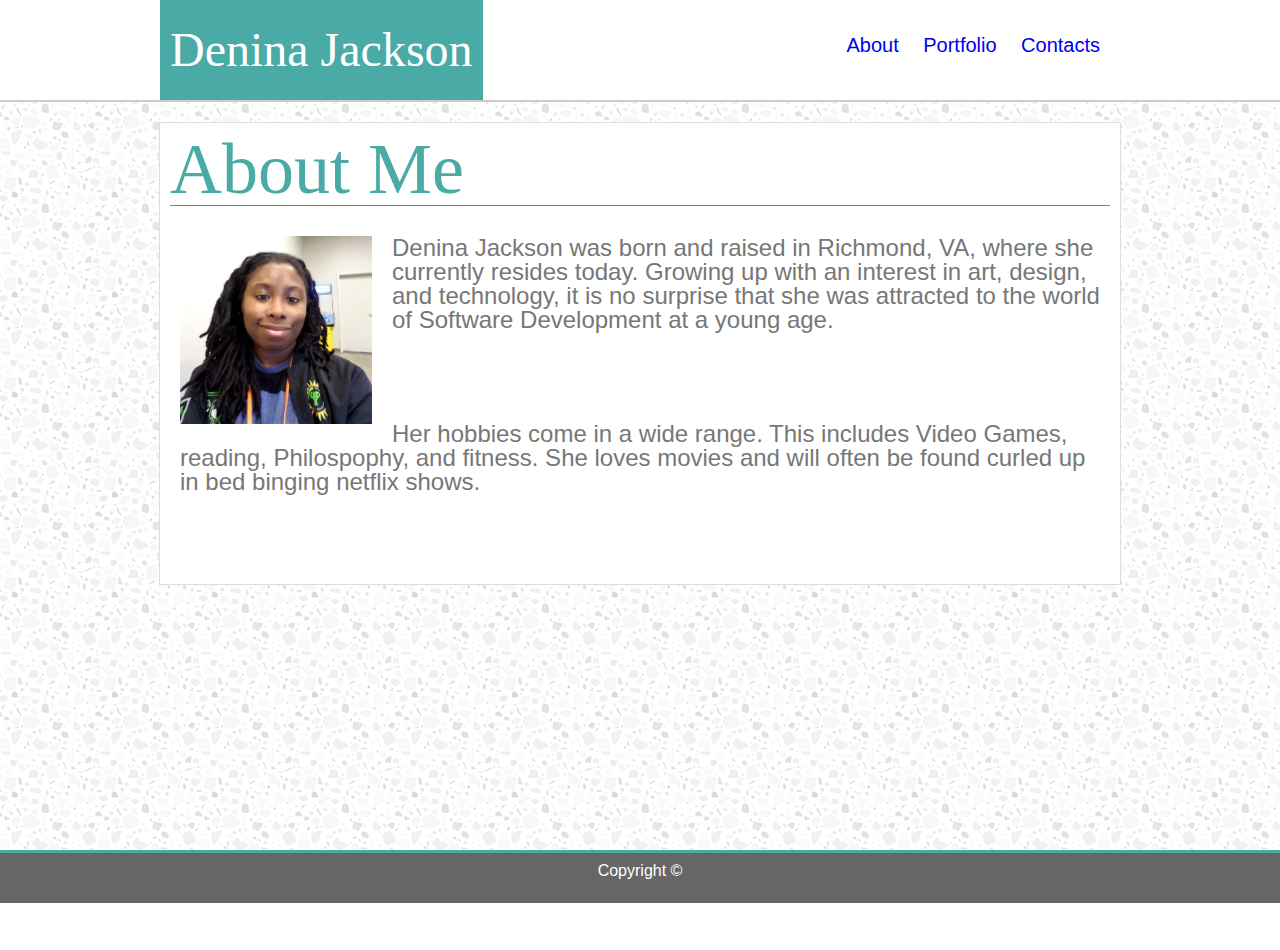
<file: index.html>
<html>
    <head>
        <title>About Me</title>
        <link rel="stylesheet" href="assets/css/reset.css">
        <link rel="stylesheet" href="assets/css/style.css">
        <meta name="viewport" content="width=device-width, initial-scale=1.0">
        
    </head>
    <body>
        <div id="main">
            
        <div id="header">
                <div id="headerContainer">
                <h1 id="name">Denina Jackson</h1>
                <ol>
                    <li><a href="index.html">About</a></li>
                    <li><a href="portfolio.html" id="break">Portfolio</a></li>
                    <li><a href="contact.html">Contacts</a></li>
                </ol>
                </div>
                
        </div>
        <div id="content">
            <h1 class="label">About Me</h1>
            <img src="assets/images/20180418_170643.jpg" alt="" id="me">
            <p>Denina Jackson was born and raised in Richmond, VA, where she currently resides today. Growing up with an interest in art, design, and technology, it is no surprise that she was attracted to the world of Software Development at a young age.</p>
            
            <p>Her hobbies come in a wide range. This includes Video Games, reading, Philospophy, and fitness. She loves movies and will often be found curled up in bed binging netflix shows.</p>
        </div>
        
    </div>
    <div id="footer">Copyright &copy;</div>
    

    </body>
</html>
</file>
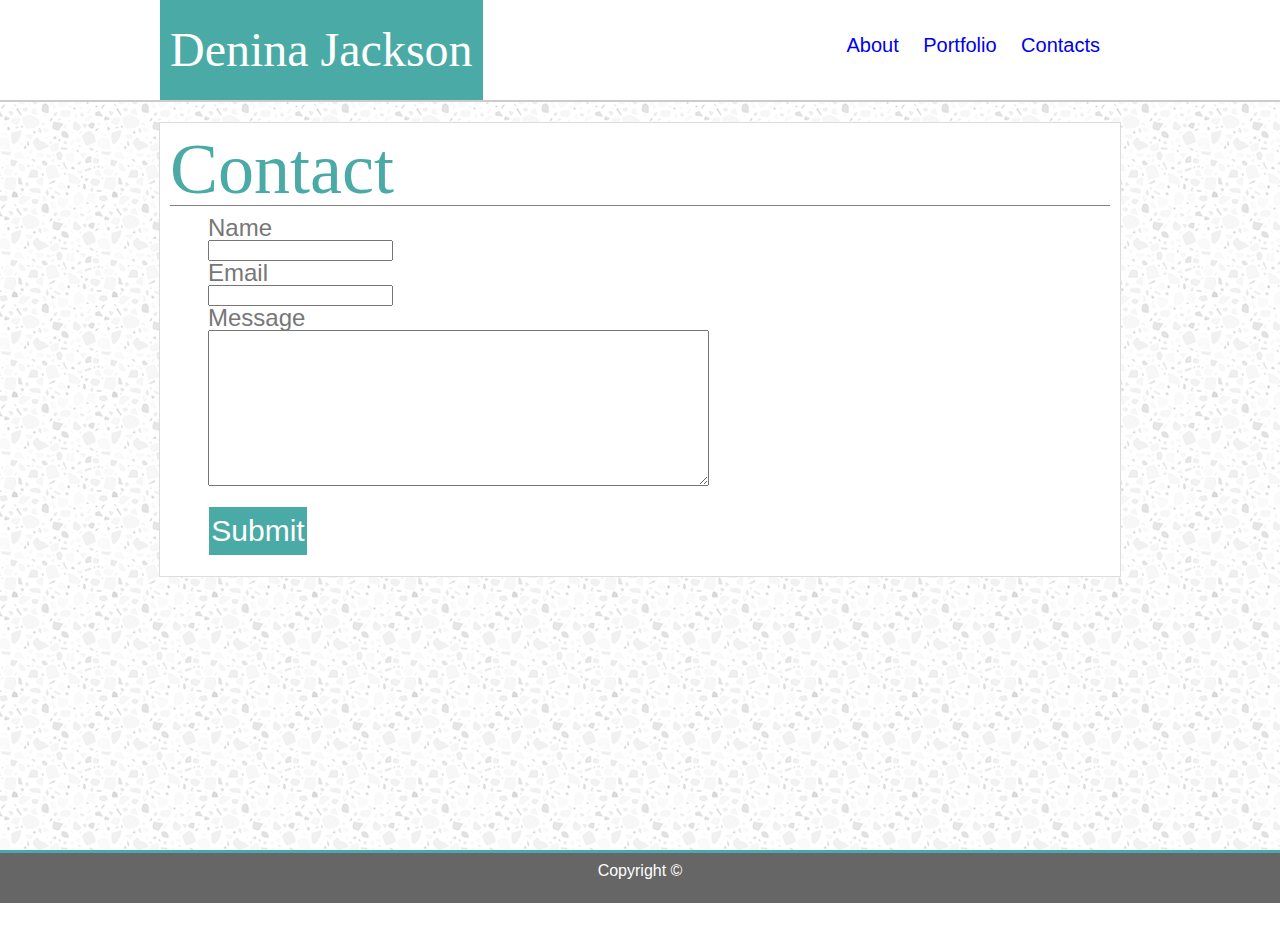
<file: contact.html>
<html>
    <head>
        <title>About Me</title>
        <link rel="stylesheet" href="assets/css/reset.css">
        <link rel="stylesheet" href="assets/css/style.css">
        <meta name="viewport" content="width=device-width, initial-scale=1.0">
        
    </head>
    <body>
        <div id="main">
               
                        <div id="header">
                                <div id="headerContainer">
                                <h1 id="name">Denina Jackson</h1>
                                <ol>
                                    <li><a href="index.html">About</a></li>
                                    <li><a href="portfolio.html" id="break">Portfolio</a></li>
                                    <li><a href="contact.html">Contacts</a></li>
                                </ol>
                                </div>
                                
                        </div>
        <div id="content">
            <h1 class="label">Contact</h1>
            
            <form action="">
                <label for="Name">Name</label>
                <input type="text" name="Name">

                <label for="Email">Email</label>
                <input type="text" name="Email">

                

                <label for="message">Message</label>
                <textarea name="message" id="" cols="60" rows="10"></textarea>

                <input type="submit" name="submit" id="submit">
            </form>
        </div>
    </div>
    

        <div id="footer">Copyright &copy;</div>

    </body>
</html>
</file>
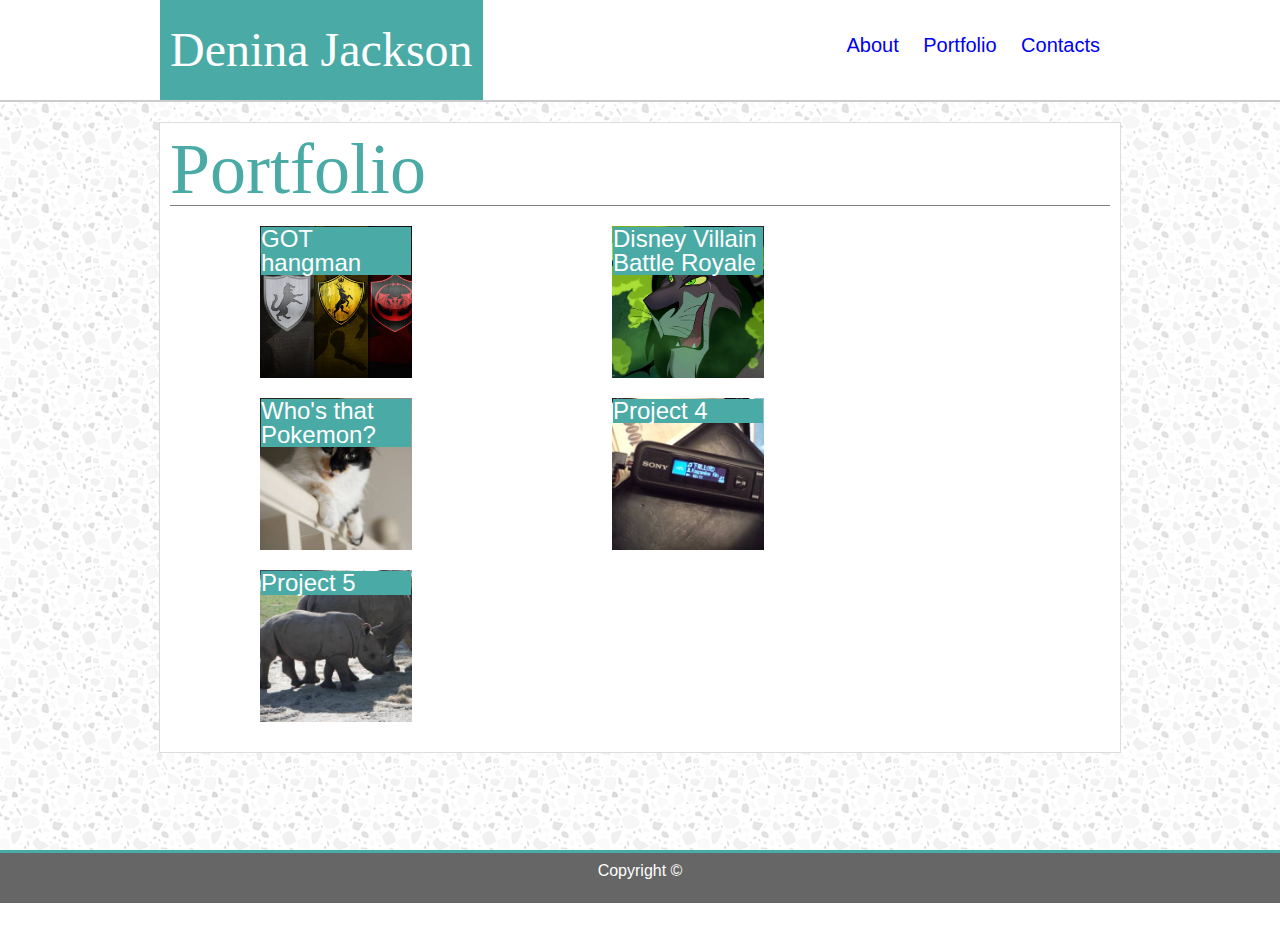
<file: portfolio.html>
<html>
    <head>
        <title>About Me</title>
        <link rel="stylesheet" href="assets/css/reset.css">
        <link rel="stylesheet" href="assets/css/style.css">
        <meta name="viewport" content="width=device-width, initial-scale=1.0">
        
    </head>
    <body>
        <div id="main">
        
                
                        <div id="header">
                                <div id="headerContainer">
                                <h1 id="name">Denina Jackson</h1>
                                <ol>
                                    <li><a href="index.html">About</a></li>
                                    <li><a href="portfolio.html" id="break">Portfolio</a></li>
                                    <li><a href="contact.html">Contacts</a></li>
                                </ol>
                                </div>
                                
                        </div>
        
        <div id="content">
            <h1 class="label">Portfolio</h1>
            <a href="https://konobeat.github.io/wordGuessGame/"><div class="img1 portimg"><h6>GOT hangman</h6></div></a>
            <a href="https://konobeat.github.io/Unit-4-Game/"><div class="img2 portimg"><h6>Disney Villain Battle Royale</h6></div></a>
            <a href="https://konobeat.github.io/triviaGame/"><div class="img3 portimg"><h6>Who's that Pokemon?</h6></div></a>
            <div class="img4 portimg"><h6>Project 4</h6></div>
            <div class="img5 portimg"><h6>Project 5</h6></div>
          
         
            
        </div>
    </div>
        <div id="footer">Copyright &copy;</div>

    </body>
</html>
</file>
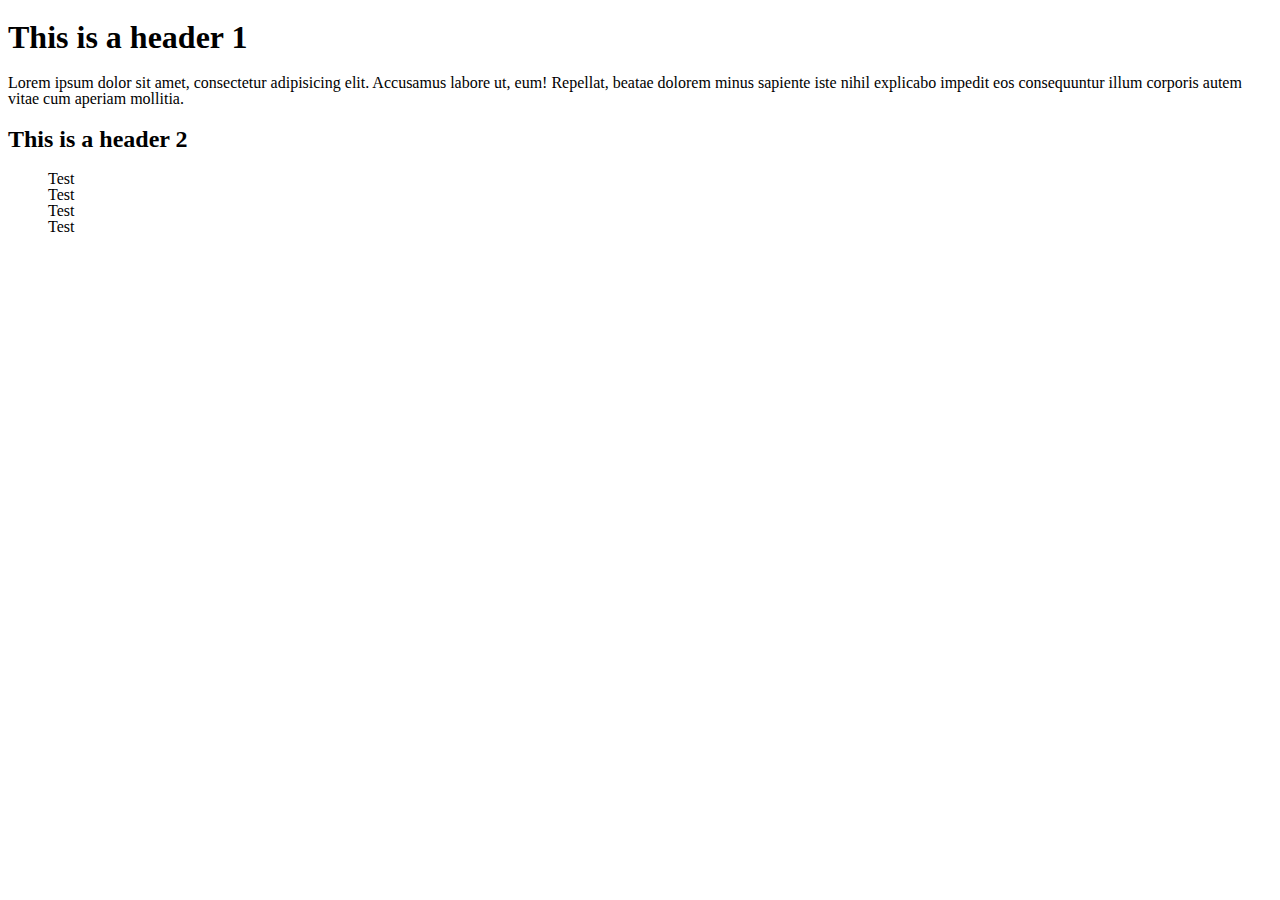
<file: assets/reset.html>
<!-- Reset.css -->
<!DOCTYPE html>
<html lang="en-us">

  <head>

    <meta charset="UTF-8">
    <title>Example Page</title>
    <!-- Once a reset.css is used uncomment the following line to see how this stylesheet works-->
    <!--Try enabling and then disabling it more than once.-->
    <!-- <link rel="stylesheet" href="reset.css"> -->
    <link rel="stylesheet" href="reset.css">
    
  </head>

  <body>

  <h1>This is a header 1</h1>

  <p>Lorem ipsum dolor sit amet, consectetur adipisicing elit. Accusamus labore ut, eum! Repellat, beatae dolorem minus sapiente iste nihil explicabo impedit eos consequuntur illum corporis autem vitae cum aperiam mollitia.</p>

  <h2>This is a header 2</h2>

  <ul>
    <li>Test</li>
    <li>Test</li>
    <li>Test</li>
    <li>Test</li>
  </ul>

  </body>

</html>
</file>
<file: assets/css/style.css>
/*Container Slyles*/




body {
    
    font-family: 'Arial', 'Helvetica Neue', Helvetica, sans-serif;
    color: #777777;
}
#main {
    background-image: url("../images/light-grey-terrazzo/light-grey-terrazzo.png");
    min-height: 100%;
    margin-bottom: -50px;
    
}



/*Image Slyles*/



img {
    float: left;
}
#me{
    width: 20%;
    transform: rotate(90);
    margin:20px;
}
.portimg {
   height:150px;
   width: 150px;
   margin: 10px 100px 10px 100px;
   float: left;
   padding: 1px;
}
.img1 {
    background-image: url("../images/thumb-1920-307471.jpg");
    background-size: cover;
}

.img2 {
    background-image: url("../images/scar.jpg");
    background-size: cover;
}

.img3 {
    background-image: url("../images/cats-q-c-350-350-5.jpg");
    background-size: cover;
}

.img4 {
    background-image: url("../images/technics-q-c-350-350-10.jpg");
    background-size: cover;
}

.img5 {
    background-image: url("../images/animals-q-c-350-350-1.jpg");
    background-size: cover;
}


/*text Slyles*/




.label {
    border-bottom: 1px solid grey;
    color: #4aaaa5;
    margin:10px;
}

h1 {
    font-size: 3em;
    font-family: 'Georgia', Times, Times New Roman, serif;
    
}
#name {
    float: left;
    color: white;
    background-color: #4aaaa5;
    padding: 26px 10px;
}
h6 {
    color: white;
    background-color:#4aaaa5;
  
}





/*Header Slyles*/



li {
    display: inline;
    font-size: 1.25em;
    padding : 0px 10px;
    
   }

ol {
    list-style-type: none;
    float: right; 
    padding: 35px 10px;
    
    
}

#header {
    
    border-bottom: 2px solid #cccccc;
    background-color:#ffffff;
    height: 100px;
}
#header a {
  
    text-decoration: none;
}
#headerContainer{
    width: 960px;
    margin: auto;
    height: 100px;  
}
li a:hover {
    background-color: #4aaaa5;
    color: white;
}



/*Content Styles*/



#content {
    width: 960px;
    font-size: 1.5em;
    margin: auto;
    border: 1px solid #dddddd;
    overflow: auto; 
    background-color:#ffffff;
    padding-bottom: 20px;
    margin-top: 20px;
}

#content p {
    padding: 20px;
    margin-bottom: 50px;
    
}




/*Footer Slyles*/



#footer {
    background-color: #666666;
    height: 40px;
    color: white;
    text-align: center;
    position:fixed;
    width: 100%;
    border-top: 3px solid #4aaaa5;
    padding-top: 10px;
}



/*Form syles*/



label {
    display: block;
}

form {
    width: 90%;
    margin: auto;
}
#submit {
    background-color: #4aaaa5;
    border: 1px white solid;
    display: block;
    height: 50px;
    width: 100px;
    margin-top: 20px;
    color: white;
    font-size: 1.25em;
    padding: 2px;
}

/*Media queries*/

@media screen and (max-width: 640px){
    #main{
        width: 100%;
        padding:0;
    }
   #name {
       float: none;
       text-align: center;
   }
   #headerContainer{
    width: 100%;
    margin: auto;
     
}
#content {
    width: 90%;
    margin:auto;
}
ol {
    float: none;
    width: 100%;
    text-align:center;
};
li {
    display: block;
    margin: auto;
}
#header {
    
    border-bottom: 2px solid #cccccc;
    margin-bottom: 20px;
    background-color:#ffffff;
    height: 200px;
    width: 100%;
}
img {
    float: none;
}
#me{
    width:70%
    
}
.portimg {
    width: 350px;
    height:350px;
    margin: auto;
    float:none;    
 }
}

@media screen and (max-width: 768px){
    #main{
        width: 100%;
        padding:0;
    }
   
   #headerContainer{
    width: 100%;
    margin: auto;
    
     
}
#content {
    width: 90%;
    margin:auto;
}
.portimg{
    margin: 30px;
}
ol {
    padding: 35px 2px;
    font-size: .8em;
}


}



@media screen and (max-width: 980px){
   
    #header{
        width: 100%;
    }
    #headerContainer{
         width: 100%;
    }
    
    #content {
        width: 75%;
        margin: auto;
        
    }
    .portimg{
        margin: 45px;
    }

}
</file>
